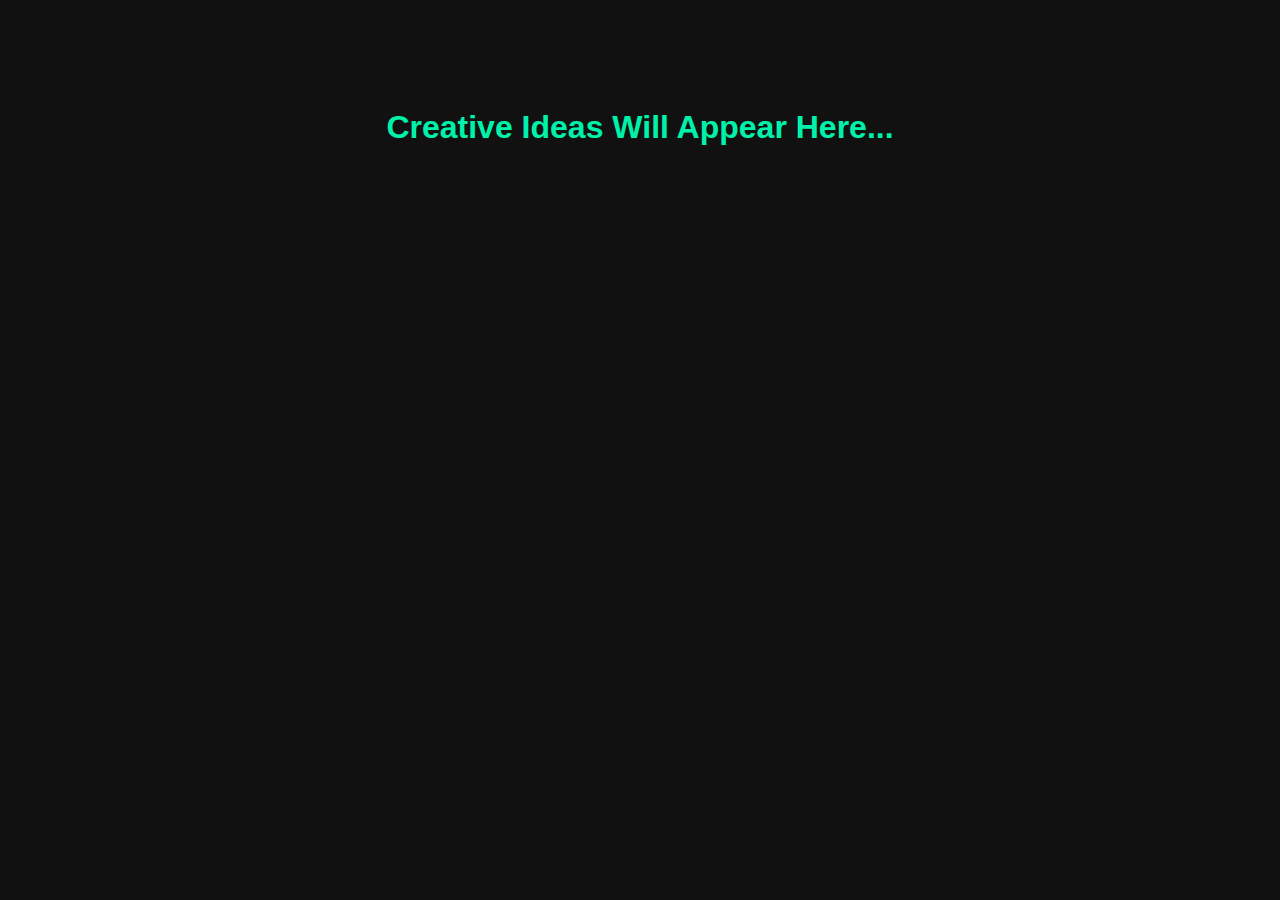
<file: creative.html>
<!DOCTYPE html><html><head><title>Creative Ideas</title><style>body{background:#111;color:white;text-align:center;padding:5rem;font-family:sans-serif;}h1{color:#00f2aa;}</style></head><body><h1>Creative Ideas Will Appear Here...</h1></body></html>
</file>
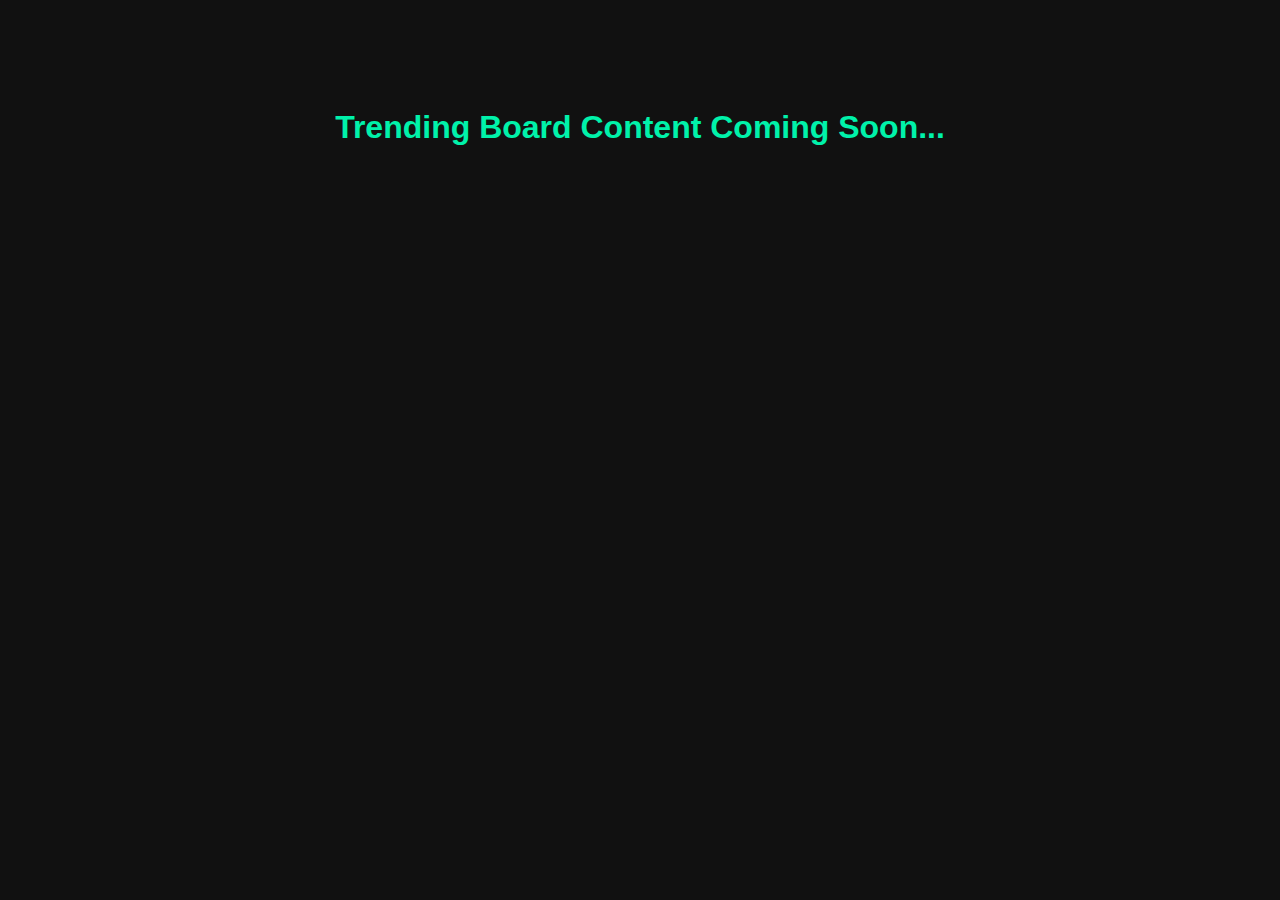
<file: trending.html>
<!DOCTYPE html><html><head><title>Trending Board</title><style>body{background:#111;color:white;text-align:center;padding:5rem;font-family:sans-serif;}h1{color:#00f2aa;}</style></head><body><h1>Trending Board Content Coming Soon...</h1></body></html>
</file>
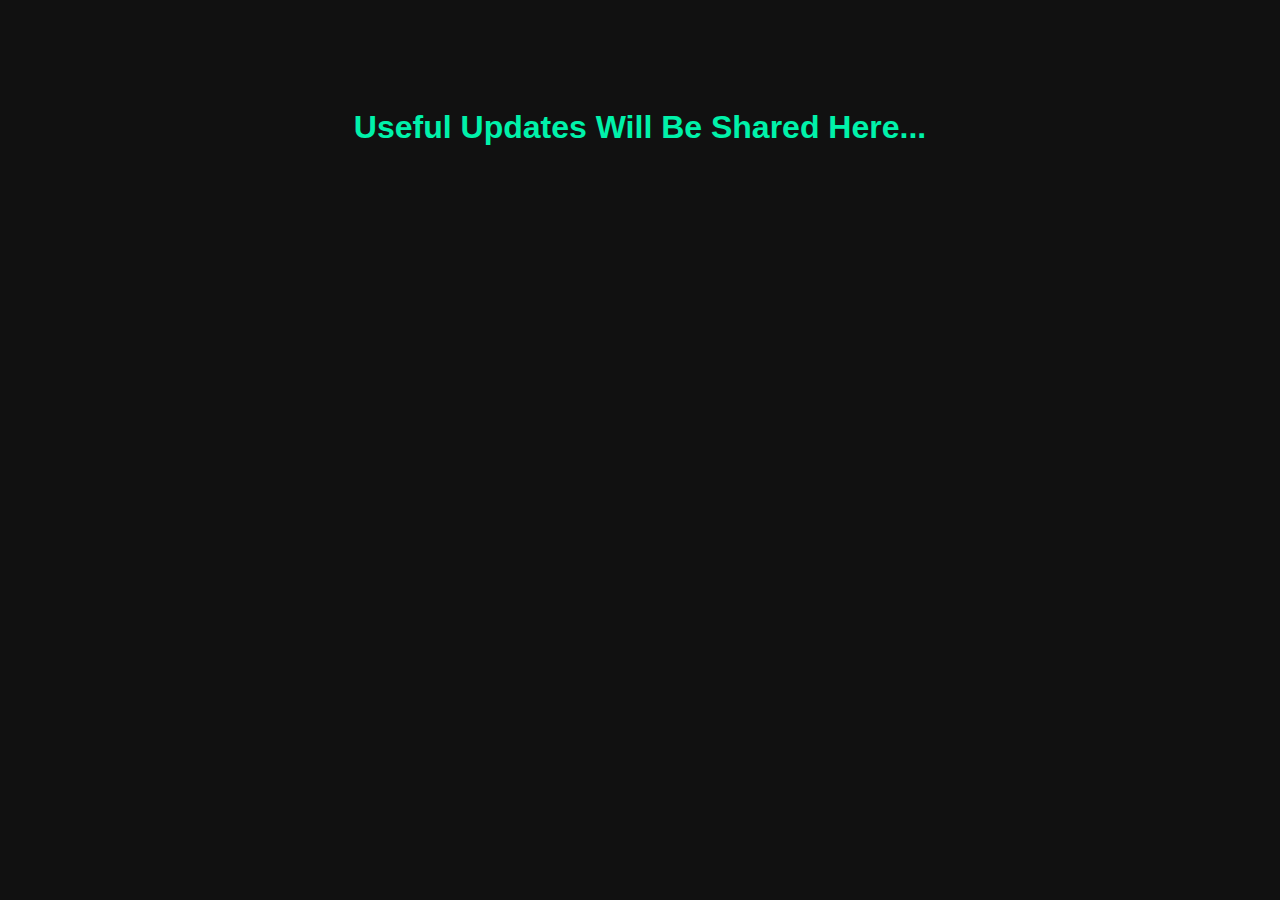
<file: updates.html>
<!DOCTYPE html><html><head><title>Useful Updates</title><style>body{background:#111;color:white;text-align:center;padding:5rem;font-family:sans-serif;}h1{color:#00f2aa;}</style></head><body><h1>Useful Updates Will Be Shared Here...</h1></body></html>
</file>
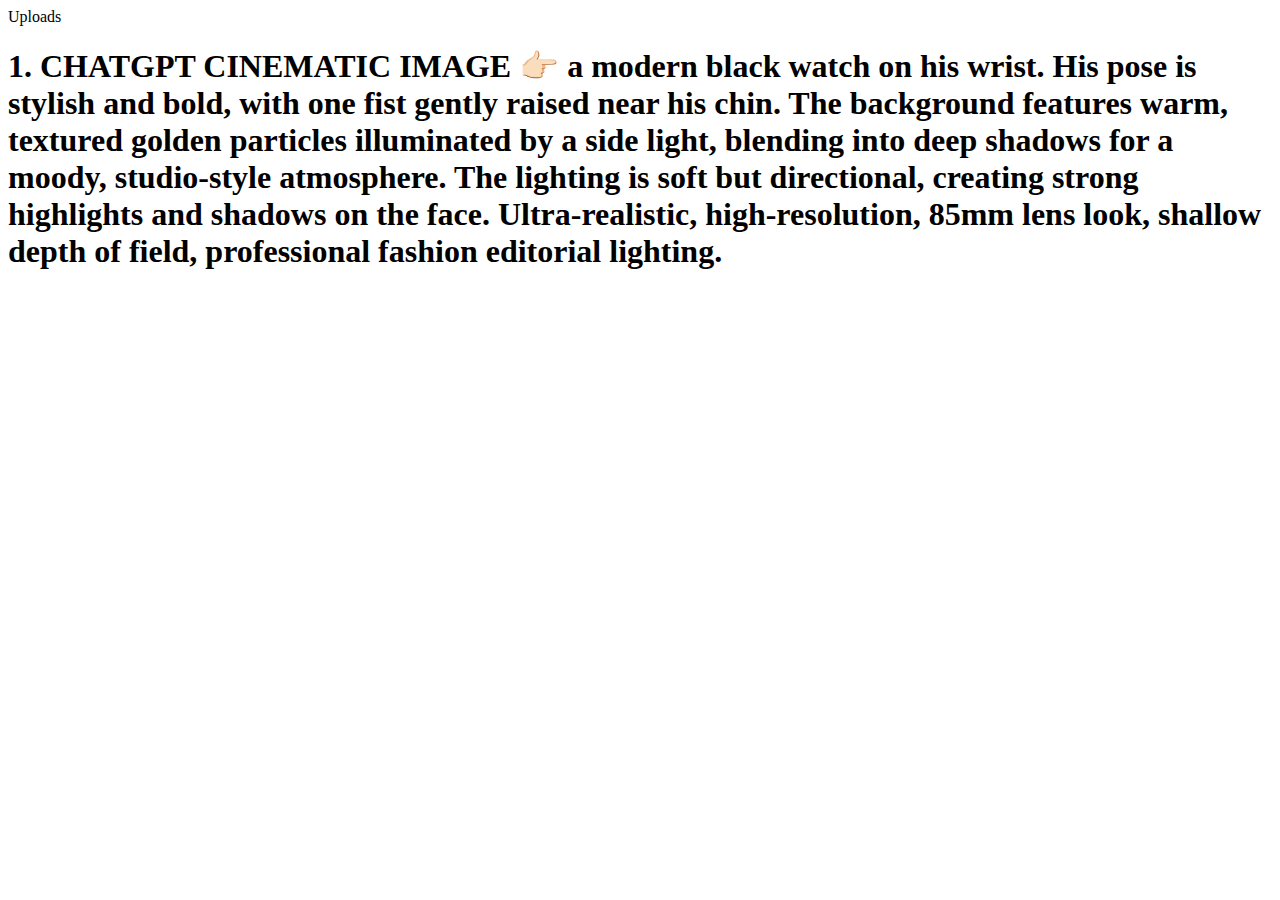
<file: uploads.html>
<!DOCTYPE html><html><head><Bora>Uploads</title></head><body><h1> 

 1. CHATGPT CINEMATIC IMAGE 👉🏻
 
    a modern black watch on his wrist. His pose is stylish and bold, with one fist gently raised near his chin. The background features warm, textured golden particles illuminated by a side light, blending into deep shadows for a moody, studio-style atmosphere. The lighting is soft but directional, creating strong highlights and shadows on the face. Ultra-realistic, high-resolution, 85mm lens look, shallow depth of field, professional fashion editorial lighting.</h1></body></html>
</file>
